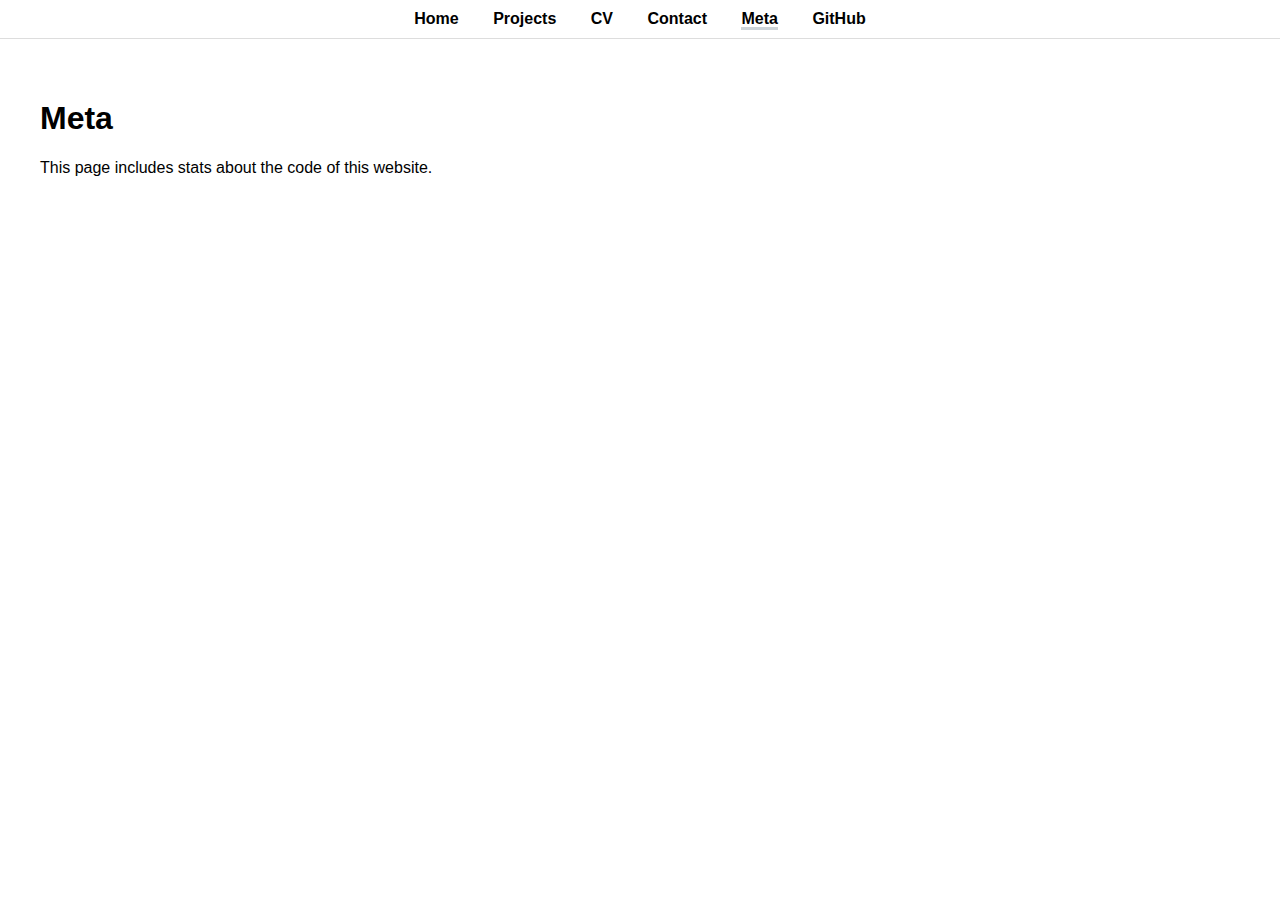
<file: meta/index.html>
<!DOCTYPE html>
<html lang="en">
<head>
  <meta charset="UTF-8">
  <meta name="viewport" content="width=device-width, initial-scale=1.0">
  <title>Meta</title>
  <link rel="stylesheet" href="meta.css">
</head>
<body>

<!-- Navigation Bar -->
<nav class="navbar">
    <ul>
      <li><a href="../index.html">Home</a></li>
      <li><a href="../projects/index.html">Projects</a></li>
      <li><a href="../CV">CV</a></li>
      <li><a href="../contact.html">Contact</a></li>
      <li><a href="meta.html" class="active">Meta</a></li>
      <li><a href="https://github.com" target="_blank">GitHub</a></li>
    </ul>
  </nav>

  <section class="meta-page">
    <h1>Meta</h1>
    <p>This page includes stats about the code of this website.</p>
  </section>
</body>
</html>
</file>
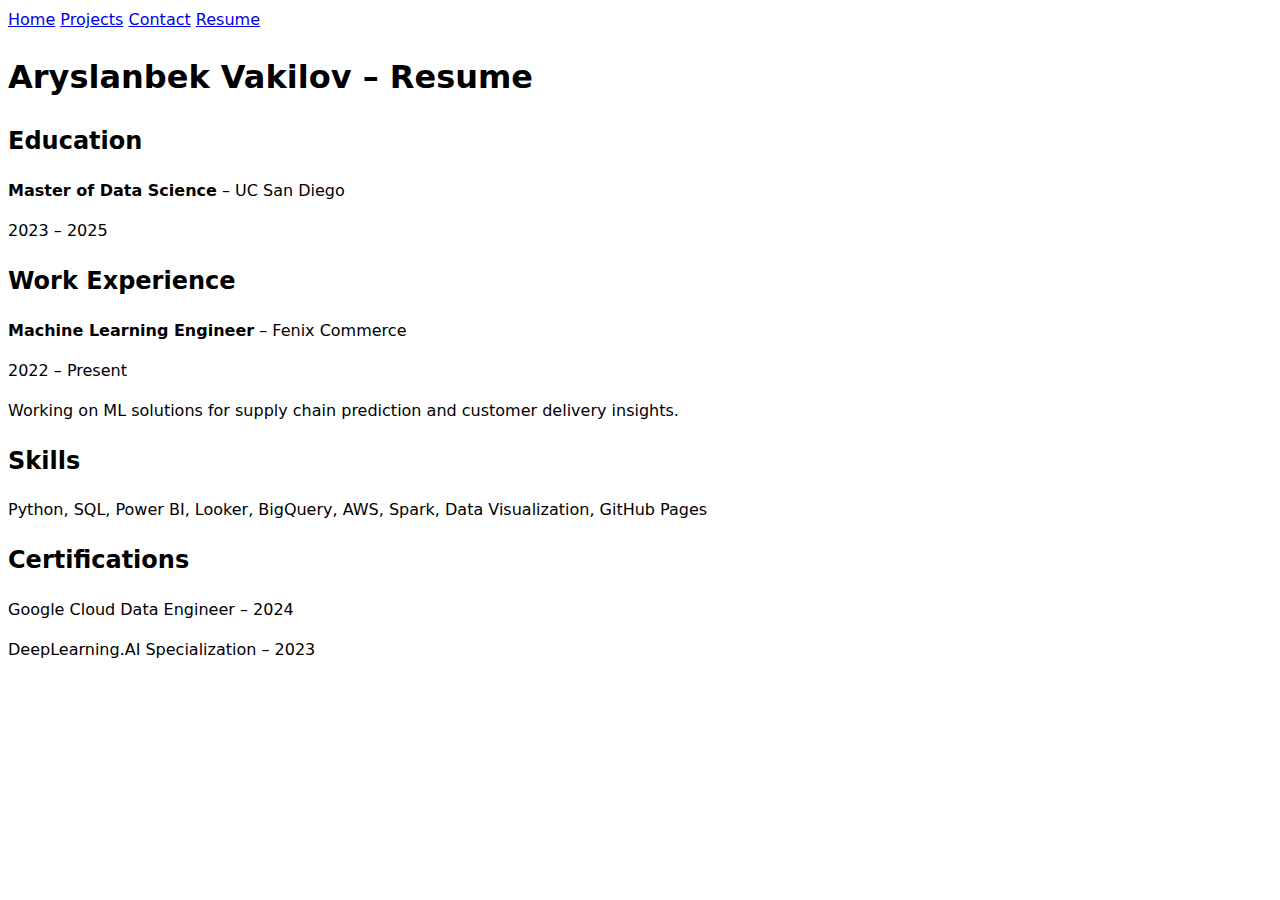
<file: resume.html>
<!DOCTYPE html>
<html>
<head>
  <title>Resume - Aryslanbek Vakilov</title>
  <link rel="stylesheet" href="style.css">
</head>
<body>
  <nav>
    <a href="index.html">Home</a>
    <a href="projects/index.html">Projects</a>
    <a href="contact/index.html">Contact</a>
    <a href="resume.html">Resume</a> <!-- ✅ Resume link added -->
  </nav>

  <h1>Aryslanbek Vakilov – Resume</h1>

  <section>
    <h2>Education</h2>
    <p><strong>Master of Data Science</strong> – UC San Diego</p>
    <time>2023 – 2025</time>
  </section>

  <section>
    <h2>Work Experience</h2>
    <p><strong>Machine Learning Engineer</strong> – Fenix Commerce</p>
    <time>2022 – Present</time>
    <p>Working on ML solutions for supply chain prediction and customer delivery insights.</p>
  </section>

  <section>
    <h2>Skills</h2>
    <p>Python, SQL, Power BI, Looker, BigQuery, AWS, Spark, Data Visualization, GitHub Pages</p>
  </section>

  <section>
    <h2>Certifications</h2>
    <p>Google Cloud Data Engineer – <time>2024</time></p>
    <p>DeepLearning.AI Specialization – <time>2023</time></p>
  </section>

</body>
</html>
</file>
<file: meta/meta.css>
body {
  font-family: Arial, sans-serif;
  margin: 0;
  padding: 0;
}

.navbar {
  background-color: #fff;
  border-bottom: 1px solid #ddd;
  text-align: center;
  padding: 10px 0;
}

.navbar ul {
  list-style: none;
  margin: 0;
  padding: 0;
}

.navbar li {
  display: inline;
  margin: 0 15px;
}

.navbar a {
  text-decoration: none;
  color: #000;
  font-weight: bold;
}

.navbar a.active {
  border-bottom: 3px solid #ccd3d8;
}

.meta-page {
  padding: 40px;
}

.stats {
  display: grid;
  grid-template-columns: repeat(6, 1fr);
  gap: 20px;
  margin-top: 30px;
}

.stats dt {
  font-size: 14px;
  color: #666;
  text-transform: uppercase;
  letter-spacing: 0.5px;
}

.stats dd {
  font-size: 32px;
  font-weight: bold;
  margin: 5px 0 0;
}

#commits-chart-section {
  padding: 40px;
}

#commit-chart svg {
  width: 100%;
  height: auto;
}

#commit-chart {
  border: 1px solid #ddd;
  padding: 10px;
}
</file>
<file: style.css>
body {
    /* Set line height to 1.5 times the font size
         and use the OS’s UI font as the website font
       */
    font: 100%/1.5 system-ui;
  }
</file>
